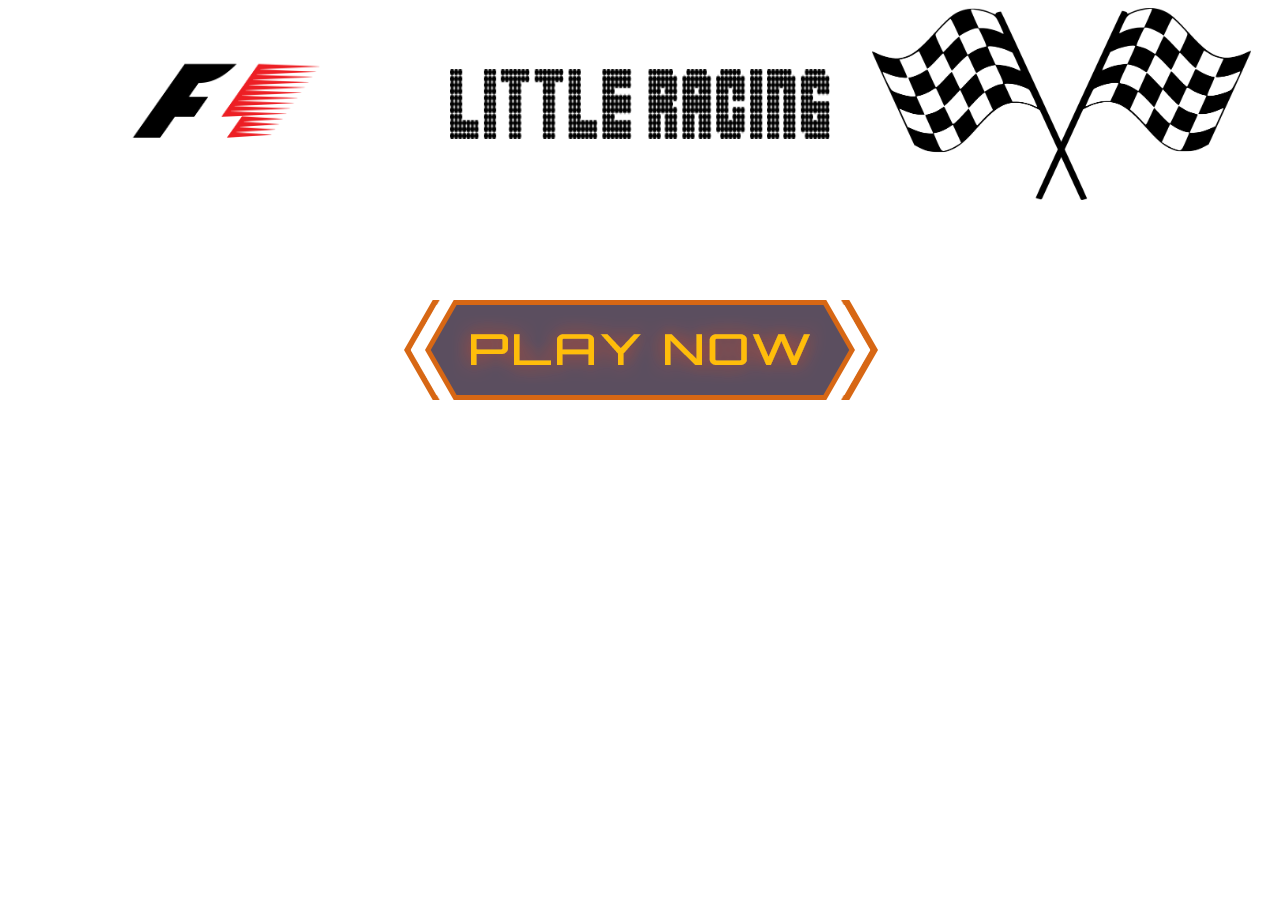
<file: index.html>
<html lang="en">
<head>
    <meta charset="UTF-8">
    <meta name="viewport" content="width=device-width, initial-scale=1.0">
    <meta http-equiv="X-UA-Compatible" content="ie=edge">
    <link rel="stylesheet" href="style.css">
    <title>F1 Little racing</title>
</head>
<body>
    <div class="index">
    <div>
    <img class="f1logo" src="./images/f1_logo-825x284.png" alt="">
    <img class="letters" src="./images/LogoLetters.png">
    <img class="flags" src="./images/checker-flags-297188_960_720.webp">
    <a href="game.html"><img class="play" src="./images/play-now-png.png"></a>
    </div>
    </div>
</body>
</html>
</file>
<file: style.css>
.game {
    display: flex;
    justify-content: center;
}

canvas {
    border: 1px solid black;
}

.index>div{
    display: flex;
    justify-content: space-around;
    flex-wrap: wrap;
    align-items: center;
}

.f1logo {
    width: 30%;
}

.letters {
    width: 30%;
    height: 70px;
}

.flags {
    width: 30%;
}
</file>
